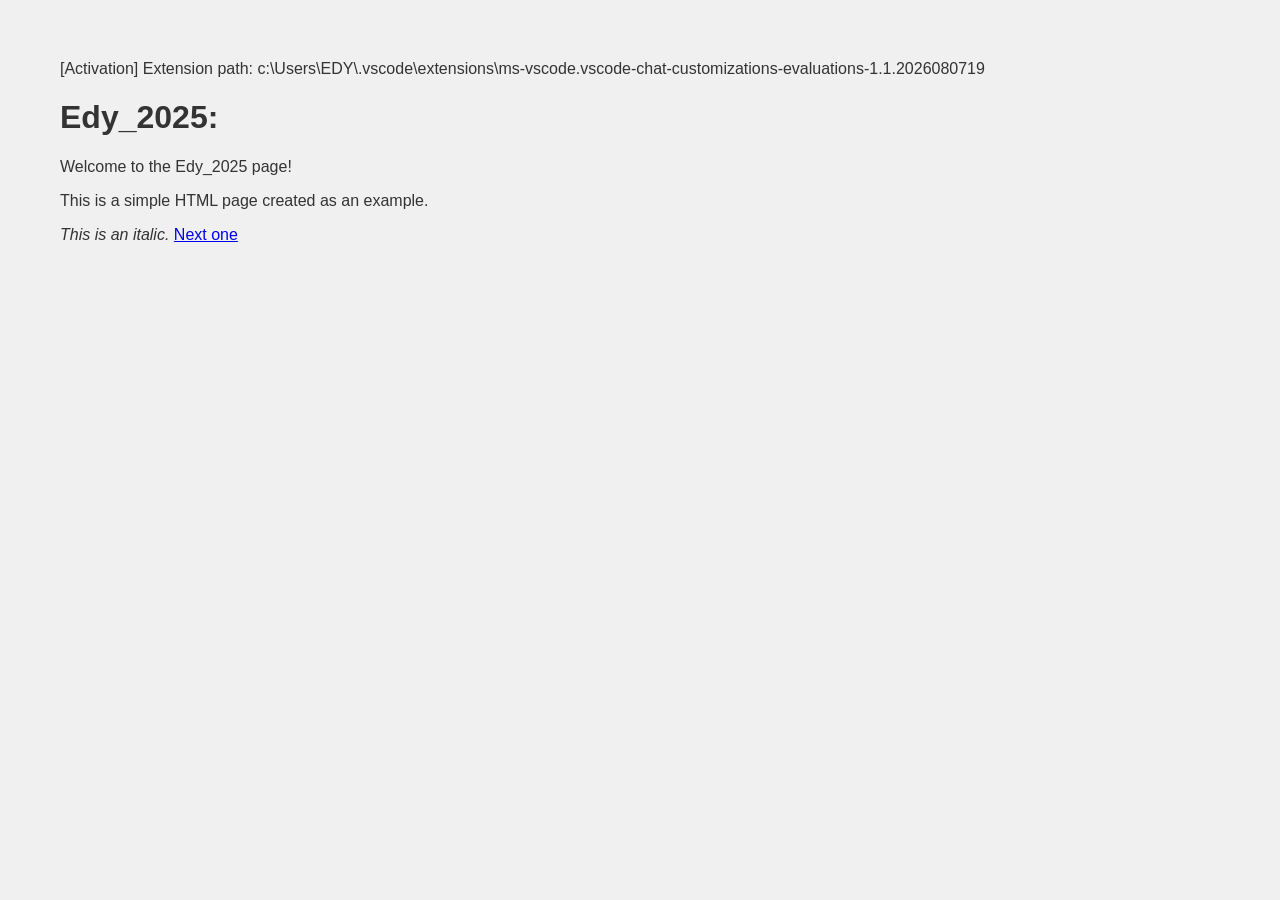
<file: index.html>
[Activation] Extension path: c:\Users\EDY\.vscode\extensions\ms-vscode.vscode-chat-customizations-evaluations-1.1.2026080719
<html lang="en">
<head>
    <meta charset="UTF-8">
    <meta name="viewport" content="width=device-width, initial-scale=1.0">
    <title>Edy_2025</title>
    <link rel="stylesheet" href="style.css">
</head>
<body>
    <h1>Edy_2025:</h1>

    <p>Welcome to the Edy_2025 page!</p>
    <p>This is a simple HTML page created as an example.</p>

    <em>This is an italic.</em>
    <a href="index01.html">Next one </a>
</body>
</html>
</file>
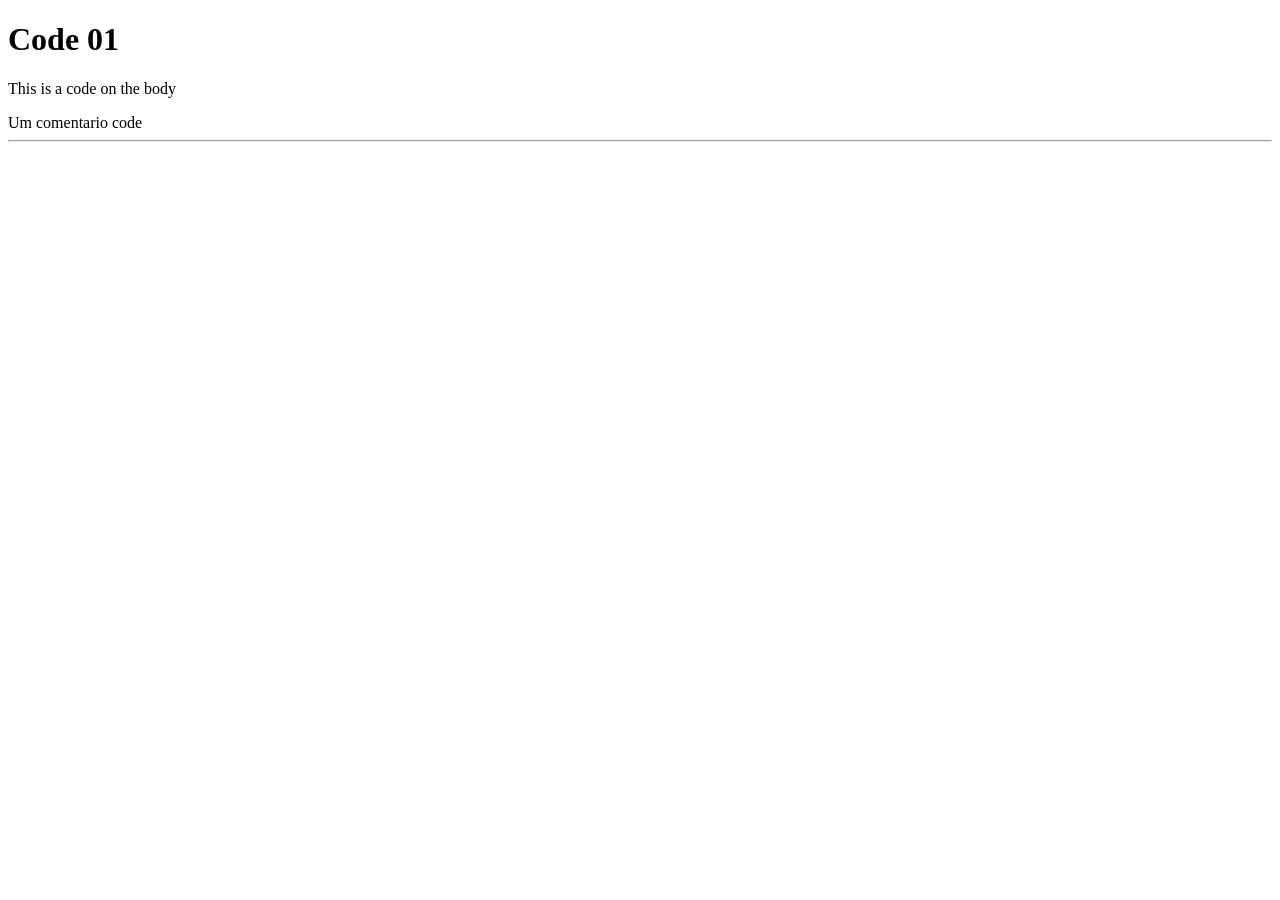
<file: index02.html>
<!DOCTYPE html>
<html lang="en">
<head>
    <meta charset="UTF-8">
    <meta name="viewport" content="width=device-width, initial-scale=1.0">
    <title>Code01</title>
</head>
<body>
    <h1>Code 01</h1>
    <p>This is a code on the body</p>

    <!-- this is a code on the body -->Um comentario code 
    <hr>
</body>
</html>
</file>
<file: style.css>
body{
    background-color: #f0f0f0;
    font-family: Arial, sans-serif;
    margin: 40px;
    padding: 20px;
 
    color: #333;
}
</file>
